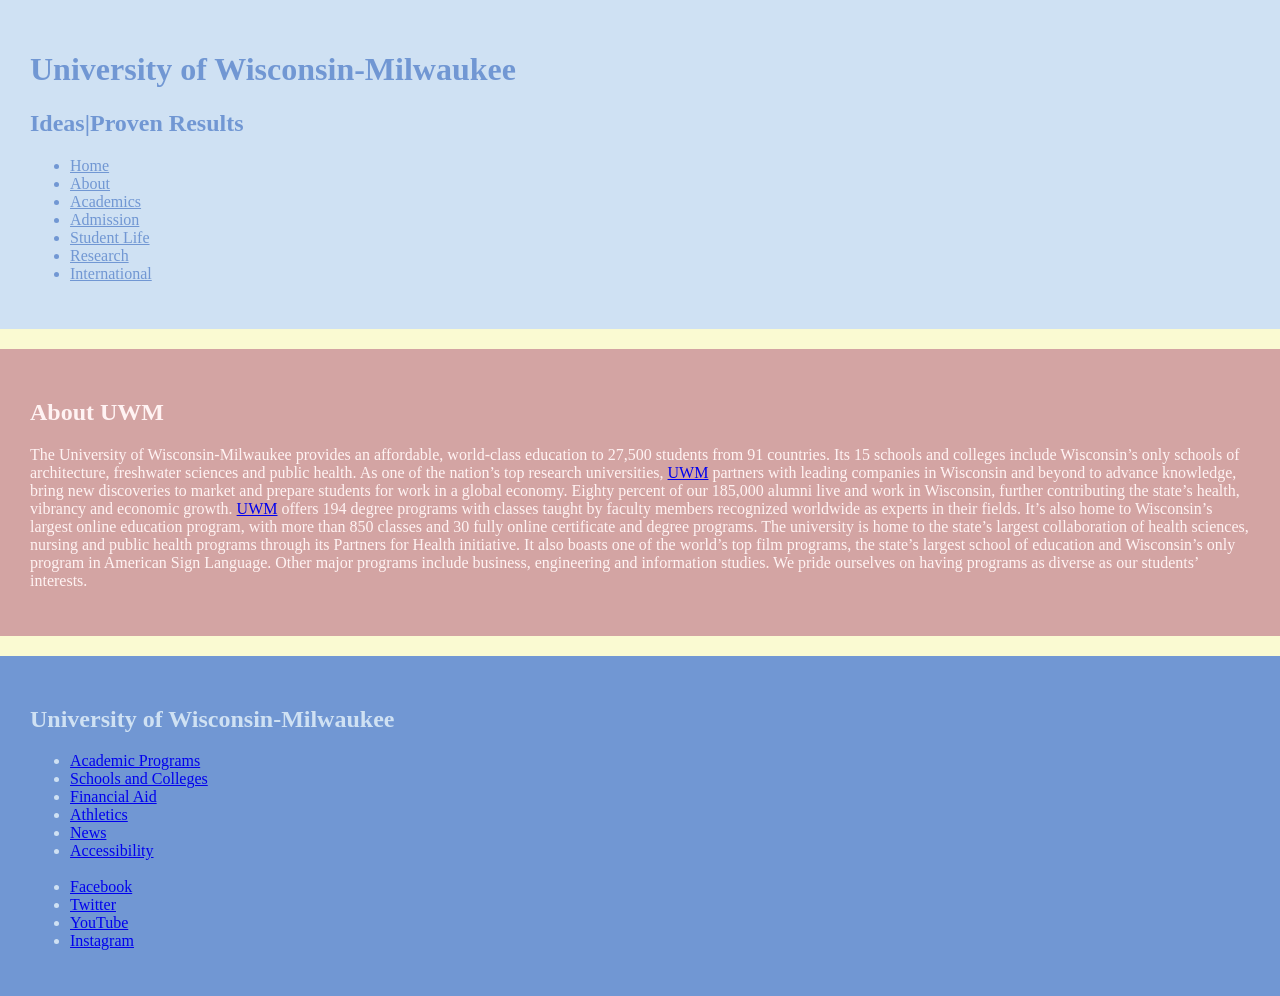
<file: uwm.html>
<!DOCTYPE <html>
<html lang="en">
    <head>
        <meta charset="utf-8">
        <title>Structure</title>
        <link rel="stylesheet" href="uwm.css">
    </head>

    <body>
        <header class="uwm-header">
            <h1>University of Wisconsin-Milwaukee</h1>

            <h2>Ideas|Proven Results</h2>

            <ul>
                <li><a class="second-links" href="index.html">Home</a></li>
                <li><a class="second-links" href="">About</a></li>
                <li><a class="second-links" href="">Academics</a></li>
                <li><a class="second-links" href="">Admission</a></li>
                <li><a class="second-links" href="">Student Life</a></li>
                <li><a class="second-links" href="">Research</a></li>
                <li><a class="second-links" href="">International</a></li>
            </ul>
        </header>

        <main class="uwm-main">
            <h2>About UWM</h2>
            
            <p>
                The University of Wisconsin-Milwaukee provides an affordable, world-class education to 27,500 students from 91 countries. Its 15 schools and colleges include Wisconsin’s only schools of architecture, freshwater sciences and public health. As one of the nation’s top research universities, <a href="https://www.uwm.edu">UWM</a> partners with leading companies in Wisconsin and beyond to advance knowledge, bring new discoveries to market and prepare students for work in a global economy. Eighty percent of our 185,000 alumni live and work in Wisconsin, further contributing the state’s health, vibrancy and economic growth.

                <a href="https://www.uwm.edu">UWM</a> offers 194 degree programs with classes taught by faculty members recognized worldwide as experts in their fields. It’s also home to Wisconsin’s largest online education program, with more than 850 classes and 30 fully online certificate and degree programs. The university is home to the state’s largest collaboration of health sciences, nursing and public health programs through its Partners for Health initiative. It also boasts one of the world’s top film programs, the state’s largest school of education and Wisconsin’s only program in American Sign Language. Other major programs include business, engineering and information studies. We pride ourselves on having programs as diverse as our students’ interests.
            </p> 
        </main>
        <footer class="uwm-footer">
                <h2>University of Wisconsin-Milwaukee</h2>
            <ul>
                <li><a href="https://www.uwm.edu/academics/programs/">Academic Programs</a></li>
                <li><a href="https://www.uwm.edu/schools-colleges/">Schools and Colleges</a></li>
                <li><a href="https://www.uwm.edu/finances/">Financial Aid</a> </li>
                <li><a href="https://www.uwm.edu/athletics-recreation/">Athletics</a></li>
                <li><a href="https://www.uwm.edu/news/">News</a></li>
                <li><a href="https://www.uwm.edu/accessibility/">Accessibility</a></li> <br>

                <li><a href="https://www.facebook.com/uwmilwaukee/">Facebook</a></li>
                <li><a href="https://www.x.com/uwm">Twitter</a></li>
                <li><a href="https://www.youtube.com/@uw-milwaukee">YouTube</a></li>
                <li><a href="https://www.instagram.com/uwmilwaukee/">Instagram</a></li>
            </ul>
        </footer>
    </body>
</html>
</file>
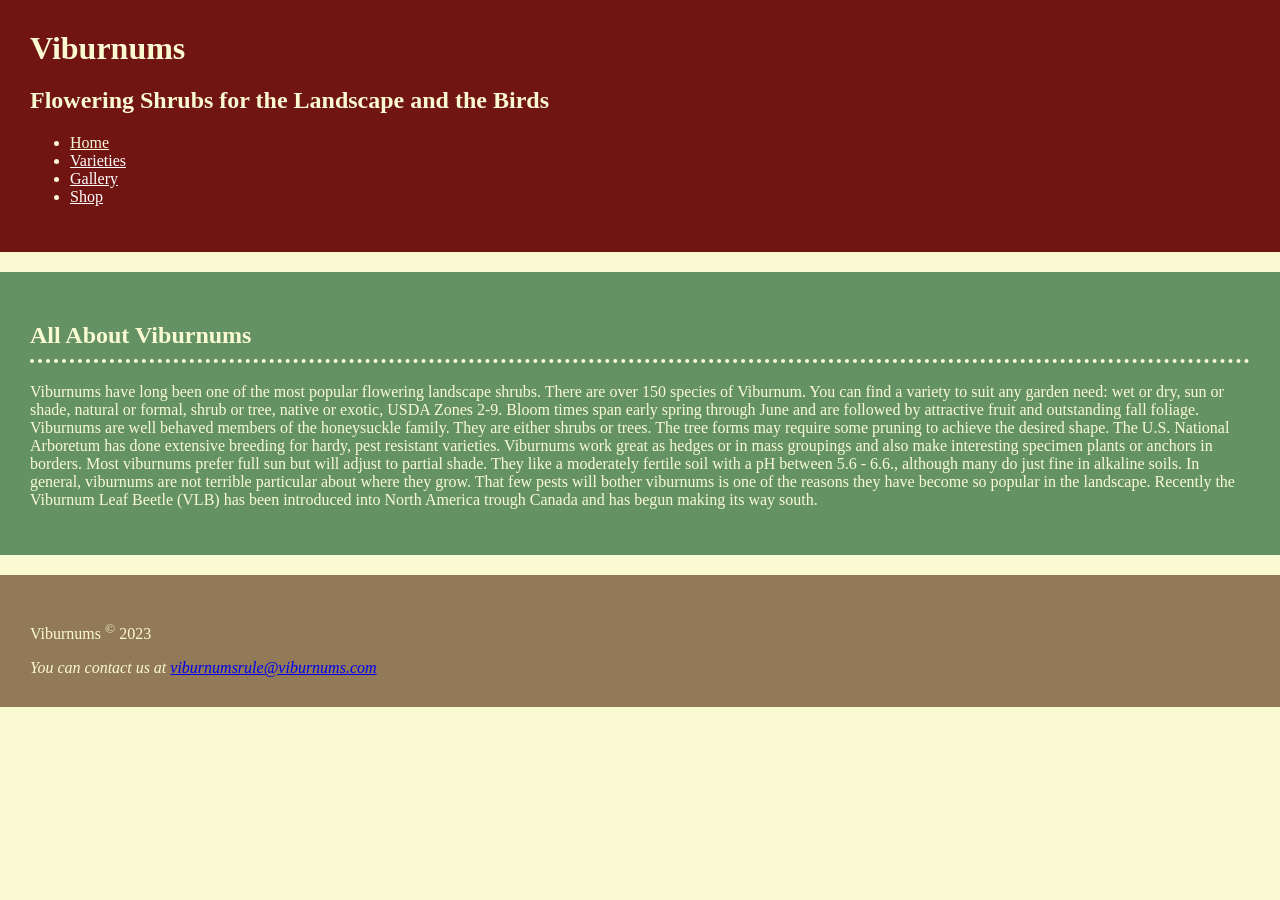
<file: viburnums.html>
<!DOCTYPE <html>
<html lang="en">
    <head>
        <meta charset="utf-8">
        <title>Structure</title>
        <link rel="stylesheet" href="styles.css">
    </head>

    <body>
        <header class="viburnums-header">
            <h1>Viburnums</h1>

            <h2>Flowering Shrubs for the Landscape and the Birds</h2>

            <ul>
                <li><a class="nav-links" href="index.html">Home</a></li>
                <li><a class="nav-links" href="">Varieties</a></li>
                <li><a class="nav-links" href="">Gallery</a></li>
                <li><a class="nav-links" href="">Shop</a></li>
            </ul>
        </header>

        <main class="viburnums-main">        
            <h2 class="branded-border">All About Viburnums</h2>

            <p>
                Viburnums have long been one of the most popular flowering landscape shrubs. There are over 150 species of Viburnum. You can find a variety to suit any garden need: wet or dry, sun or shade, natural or formal, shrub or tree, native or exotic, USDA Zones 2-9. Bloom times span early spring through June and are followed by attractive fruit and outstanding fall foliage.

                Viburnums are well behaved members of the honeysuckle family. They are either shrubs or trees. The tree forms may require some pruning to achieve the desired shape. The U.S. National Arboretum has done extensive breeding for hardy, pest resistant varieties.

                Viburnums work great as hedges or in mass groupings and also make interesting specimen plants or anchors in borders.

                Most viburnums prefer full sun but will adjust to partial shade. They like a moderately fertile soil with a pH between 5.6 - 6.6., although many do just fine in alkaline soils. In general, viburnums are not terrible particular about where they grow.

                That few pests will bother viburnums is one of the reasons they have become so popular in the landscape. Recently the Viburnum Leaf Beetle (VLB) has been introduced into North America trough Canada and has begun making its way south.
            </p>
        </main>

        <footer class="viburnums-footer">
            <p>Viburnums <sup>&copy;</sup> 2023</p>

            <address>
                You can contact us at <a href="mailto:viburnumsrule@viburnums.com">viburnumsrule@viburnums.com</a>
            </address>
        </footer>
    </body>
</html>
</file>
<file: uwm.css>
html {
    background-color: lightgoldenrodyellow;
}

body {
    margin: 0;
}

.uwm-header {
    background-color: #cfe1f3;
    color: #7197d3;
    padding: 30px;
    margin-bottom: 20px;
}

.second-links {
    color: #7197d3;
}

.second-links:hover {
    color: black;
}

.uwm-main {
    background-color: #d3a4a3;
    color: #fff3f3;
    margin-bottom: 20px;
    padding: 30px;
}

.uwm-footer {
    background-color: #7197d3;
    color: #cfe1f3;
    padding: 30px;
}
</file>
<file: styles.css>
html {
    background-color: lightgoldenrodyellow;
}

body {
    margin: 0;
}

h1 {
    margin: 0;
}

.branded-border {
    border-bottom: 4px dotted lightgoldenrodyellow ;
    padding-bottom: 10px;
}

.main-header {
    background-color: lightsteelblue;
    color: lightgoldenrodyellow;
    padding: 30px;
}


.viburnums-header {
    background-color: rgb(113, 21, 18);
    color: lightgoldenrodyellow;
    padding: 30px;
    margin-bottom: 20px;
}

.nav-links {
    color: lightgoldenrodyellow;
}

.nav-links:visited {
    color: rgb(255, 255, 255);
}

.nav-links:hover {
    color: black;
}

.nav-links:active {
    font-size: 40px;
}

.nav-links:focus {
    padding: 10px;
}

.viburnums-main {
    padding: 30px;
    background-color: rgb(101, 146, 101);
    color: lightgoldenrodyellow;
    margin-bottom: 20px;
}

.viburnums-footer {
    background-color: rgb(146, 121, 87);
    color: lightgoldenrodyellow;
    padding: 30px;
}
</file>
